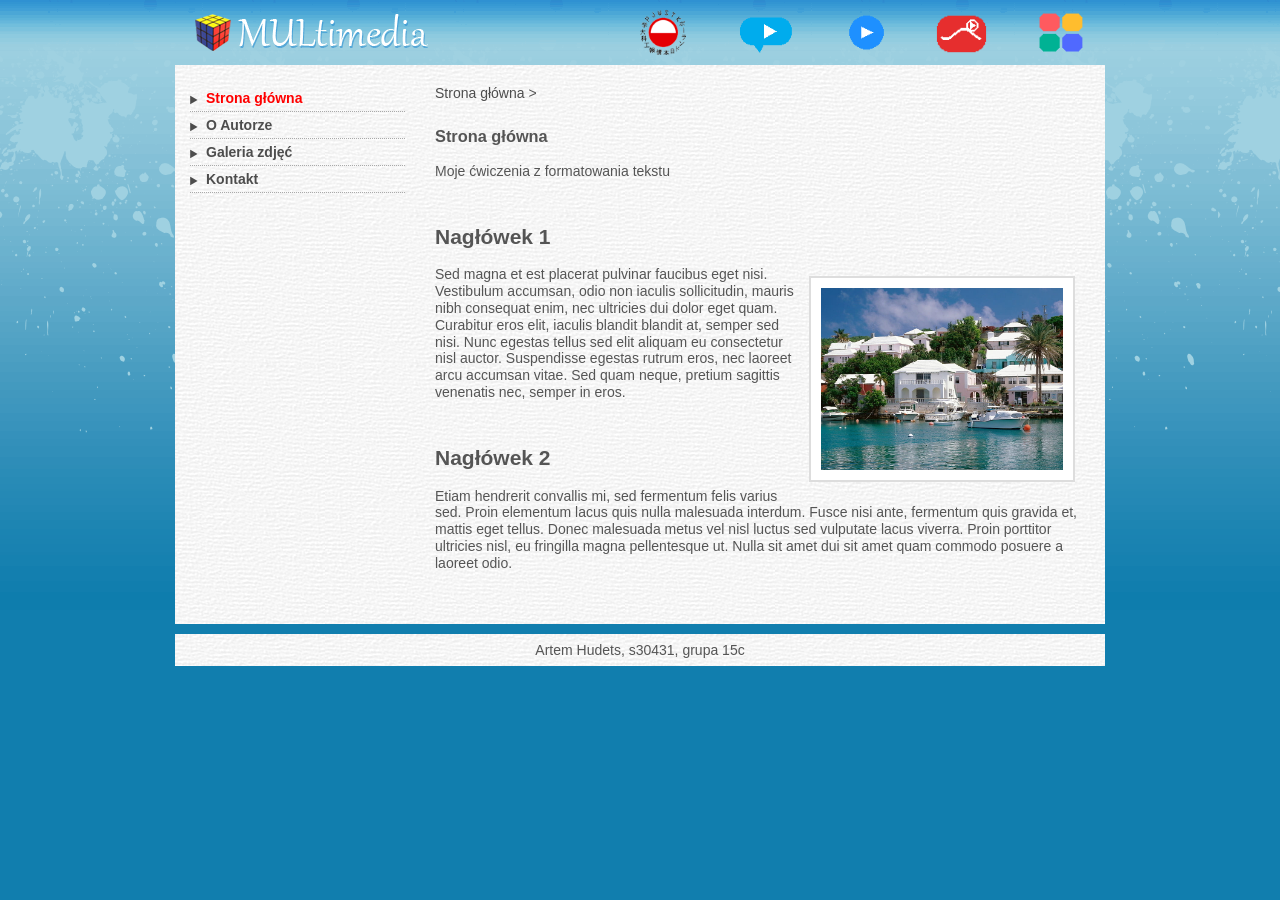
<file: mojastrona/index.html>
<!DOCTYPE html>
<html lang="pl">

<head>
    <title>Strona główna - Artem Hudets</title>
    <meta charset="utf-8" />
    <meta name="author" content="Artem Hudets" />
    <meta name="description" content="Moja strona internetowa - Artem Hudets, s30431, grupa 15c" />
    <meta name="viewport" content="width=device-width, initial-scale=1" />
    <link rel="stylesheet" type="text/css" href="css/style_desktop.css" />
    <link rel="stylesheet" type="text/css" media="only screen and (max-width:500px)" href="css/style_mobile.css" />
</head>

<body>

    <div id="container">

        <header id="naglowek">

            <div id="logo">
                <a href="index.html">
                    <img src="obrazy/logo.png" alt="MULtimedia logo" />
                </a>
            </div>

            <aside id="links">
                <ul>
                    <li>
                        <a href="https://www.pjwstk.edu.pl" target="_blank">
                            <img src="obrazy/logopjwstk.png" alt="PJWSTK" />
                        </a>
                    </li>
                    <li>
                        <a href="https://www.twitter.com" target="_blank">
                            <img src="obrazy/logotwitter.png" alt="Twitter" />
                        </a>
                    </li>
                    <li>
                        <a href="https://www.apple.com" target="_blank">
                            <img src="obrazy/logoapple.png" alt="Apple" />
                        </a>
                    </li>
                    <li>
                        <a href="https://www.wp.pl" target="_blank">
                            <img src="obrazy/logowp.png" alt="WP" />
                        </a>
                    </li>
                    <li>
                        <a href="https://www.microsoft.com" target="_blank">
                            <img src="obrazy/logowin.png" alt="Windows" />
                        </a>
                    </li>
                </ul>
            </aside>

        </header>

        <div id="tresc">

            <div id="lewakolumna">
                <nav id="menu">
                    <ul>
                        <li><a href="index.html" id="active">Strona główna</a></li>
                        <li><a href="autor.html">O Autorze</a></li>
                        <li><a href="galeria.html">Galeria zdjęć</a></li>
                        <li><a href="kontakt.html">Kontakt</a></li>
                    </ul>
                </nav>
            </div>

            <main id="prawakolumna">

                <div id="crunch">
                    <a href="index.html">Strona główna</a>&nbsp;&gt;&nbsp;
                </div>

                <article id="content">

                    <h3>Strona główna</h3>
                    <p>Moje ćwiczenia z formatowania tekstu</p>

                    <h1>Nagłówek 1</h1>

                    <img id="zdjecie" src="obrazy/foto.jpg" alt="Zdjęcie główne" />

                    <p>
                        Sed magna et est placerat pulvinar faucibus eget nisi. Vestibulum
                        accumsan, odio non iaculis sollicitudin, mauris nibh consequat
                        enim, nec ultricies dui dolor eget quam. Curabitur eros elit,
                        iaculis blandit blandit at, semper sed nisi. Nunc egestas tellus
                        sed elit aliquam eu consectetur nisl auctor. Suspendisse egestas
                        rutrum eros, nec laoreet arcu accumsan vitae. Sed quam neque,
                        pretium sagittis venenatis nec, semper in eros.
                    </p>

                    <h2>Nagłówek 2</h2>

                    <p>
                        Etiam hendrerit convallis mi, sed fermentum felis varius sed.
                        Proin elementum lacus quis nulla malesuada interdum. Fusce nisi
                        ante, fermentum quis gravida et, mattis eget tellus. Donec
                        malesuada metus vel nisl luctus sed vulputate lacus viverra. Proin
                        porttitor ultricies nisl, eu fringilla magna pellentesque ut.
                        Nulla sit amet dui sit amet quam commodo posuere a laoreet odio.
                    </p>

                </article>

            </main>

        </div>

        <footer id="stopka">
            <p>Artem Hudets, s30431, grupa 15c</p>
        </footer>

    </div>

</body>

</html>
</file>
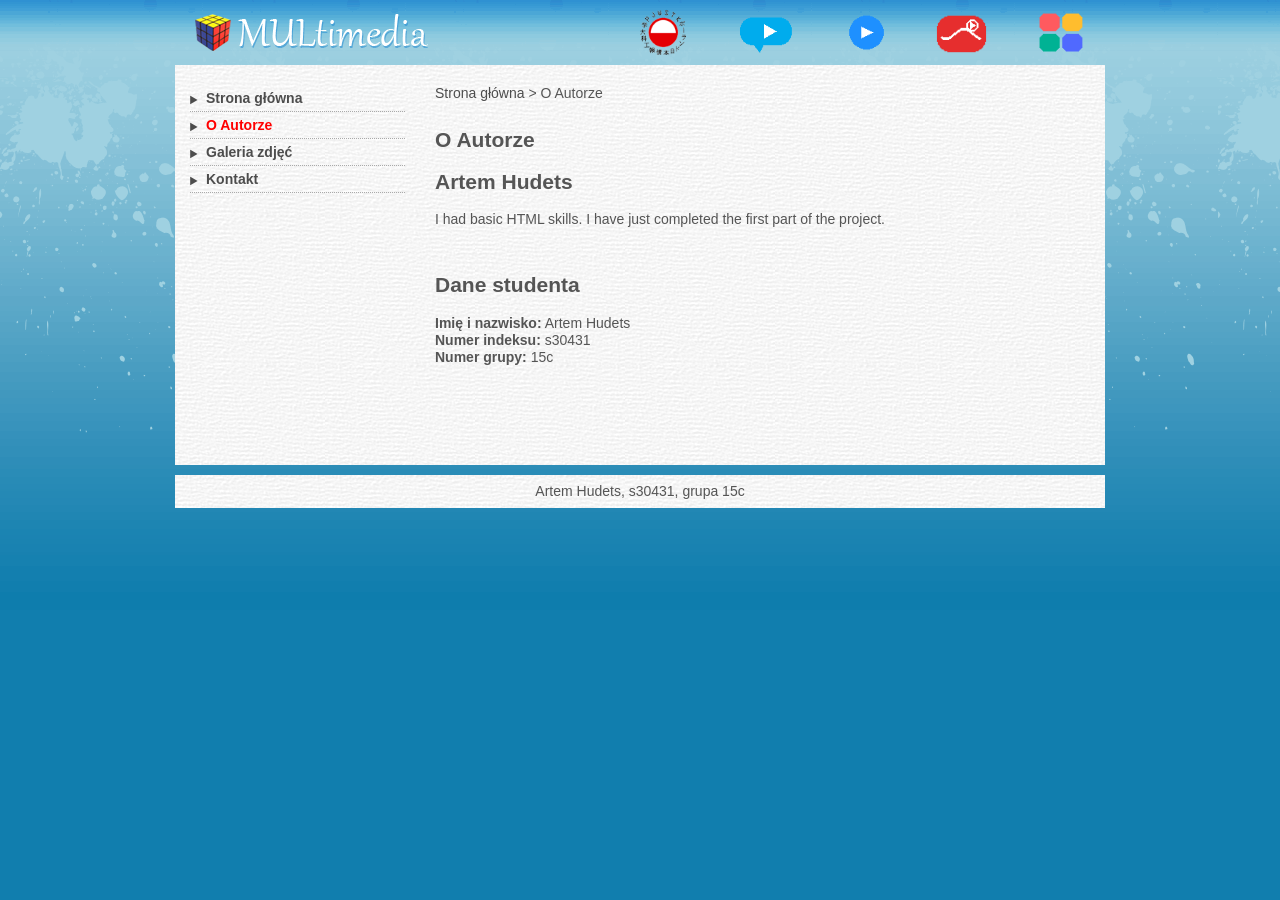
<file: mojastrona/autor.html>
<!DOCTYPE html>
<html lang="pl">

<head>
    <title>O Autorze - Artem Hudets</title>
    <meta charset="utf-8" />
    <meta name="author" content="Artem Hudets" />
    <meta name="description" content="Strona o autorze - Artem Hudets, s30431, grupa 15c" />
    <meta name="viewport" content="width=device-width, initial-scale=1" />
    <link rel="stylesheet" type="text/css" href="css/style_desktop.css" />
    <link rel="stylesheet" type="text/css" media="only screen and (max-width:500px)" href="css/style_mobile.css" />
</head>

<body>

    <div id="container">

        <header id="naglowek">

            <div id="logo">
                <a href="index.html">
                    <img src="obrazy/logo.png" alt="MULtimedia logo" />
                </a>
            </div>

            <aside id="links">
                <ul>
                    <li>
                        <a href="https://www.pjwstk.edu.pl" target="_blank">
                            <img src="obrazy/logopjwstk.png" alt="PJWSTK" />
                        </a>
                    </li>
                    <li>
                        <a href="https://www.twitter.com" target="_blank">
                            <img src="obrazy/logotwitter.png" alt="Twitter" />
                        </a>
                    </li>
                    <li>
                        <a href="https://www.apple.com" target="_blank">
                            <img src="obrazy/logoapple.png" alt="Apple" />
                        </a>
                    </li>
                    <li>
                        <a href="https://www.wp.pl" target="_blank">
                            <img src="obrazy/logowp.png" alt="WP" />
                        </a>
                    </li>
                    <li>
                        <a href="https://www.microsoft.com" target="_blank">
                            <img src="obrazy/logowin.png" alt="Windows" />
                        </a>
                    </li>
                </ul>
            </aside>

        </header>

        <div id="tresc">

            <div id="lewakolumna">
                <nav id="menu">
                    <ul>
                        <li><a href="index.html">Strona główna</a></li>
                        <li><a href="autor.html" id="active">O Autorze</a></li>
                        <li><a href="galeria.html">Galeria zdjęć</a></li>
                        <li><a href="kontakt.html">Kontakt</a></li>
                    </ul>
                </nav>
            </div>

            <main id="prawakolumna">

                <div id="crunch">
                    <a href="index.html">Strona główna</a>&nbsp;&gt;&nbsp;O Autorze
                </div>

                <article id="content">

                    <h1>O Autorze</h1>

                    <h2>Artem Hudets</h2>

                    <p>
                        I had basic HTML skills. I have just completed the first part of the project.
                    </p>

                    <h2>Dane studenta</h2>

                    <p>
                        <strong>Imię i nazwisko:</strong> Artem Hudets<br />
                        <strong>Numer indeksu:</strong> s30431<br />
                        <strong>Numer grupy:</strong> 15c
                    </p>

                </article>

            </main>

        </div>

        <footer id="stopka">
            <p>Artem Hudets, s30431, grupa 15c</p>
        </footer>

    </div>

</body>

</html>
</file>
<file: mojastrona/css/style_desktop.css>
*,
*::before,
*::after {
	box-sizing: border-box;
}

body {
	background-color: #117EAE;
	background-image: url("../obrazy/tlobg.gif");
	background-repeat: repeat-x;
	color: #555555;
	font-family: Tahoma, Arial, Helvetica, sans-serif;
	font-size: 14px;
	margin: 0;
	padding: 0;
}

p {
	padding-bottom: 2em;
	line-height: 1.2em;
}
#container {
	margin: 0 auto;
	width: 930px;
}
#naglowek {
	display: flex;
	justify-content: space-between;
	align-items: center;

	height: 65px;
	padding: 10px 20px;
	color: #f6f6f6;
}

#naglowek #logo img {
	display: block;
}

#naglowek #links {
	width: 50%;
}

#naglowek #links ul {
	display: flex;
	justify-content: space-between;
	list-style: none;
	margin: 0;
	padding: 0;
}

#naglowek #links img {
	height: 45px;
	display: block;
}
#tresc {
	display: flex;
	background: url("../obrazy/white_wall.png");
	min-height: 400px;
}

#lewakolumna {
	width: 240px;
	flex-shrink: 0;
	padding: 20px 0;
}
#menu ul {
	list-style: none;
	margin: 0;
	padding: 0 10px 0 15px;
}

#menu a {
	background: url("../obrazy/strzalka.gif") no-repeat 0 10px;
	border-bottom: 1px dotted #aaaaaa;
	color: #4d4d4d;
	display: block;
	font-weight: bold;
	padding: 5px 3px 5px 16px;
	text-decoration: none;
}

#menu a:hover {
	color: #117EAE;
}

#menu #active {
	color: red;
}
#prawakolumna {
	flex: 1;
	padding: 10px 20px;
}
#crunch {
	margin-bottom: 10px;
	padding: 10px 0;
}

#crunch a {
	color: #4d4d4d;
	text-decoration: none;
}
#zdjecie {
    float: right;
	padding: 10px;
	border: 2px solid #dddddd;
	margin: 10px;
	background: white;
	max-width: 266px;
}
#stopka {
	margin-top: 10px;
	text-align: center;
	padding: 8px;
	background: url("../obrazy/white_wall.png");
	color: #555555;
}
#stopka p {
	margin: 0;
	padding: 0;
}
</file>
<file: mojastrona/css/style_mobile.css>
#links {
	display: none;
}
#container {
	width: 100%;
}

#lewakolumna {
	width: 100%;
}

#prawakolumna {
	width: 100%;
}
body {
	font-size: 15px;
}
#zdjecie {
	width: 100%;
	max-width: 100%;
	float: none;
	margin: 0 0 10px 0;
}
#tresc {
	flex-direction: column;
}
</file>
